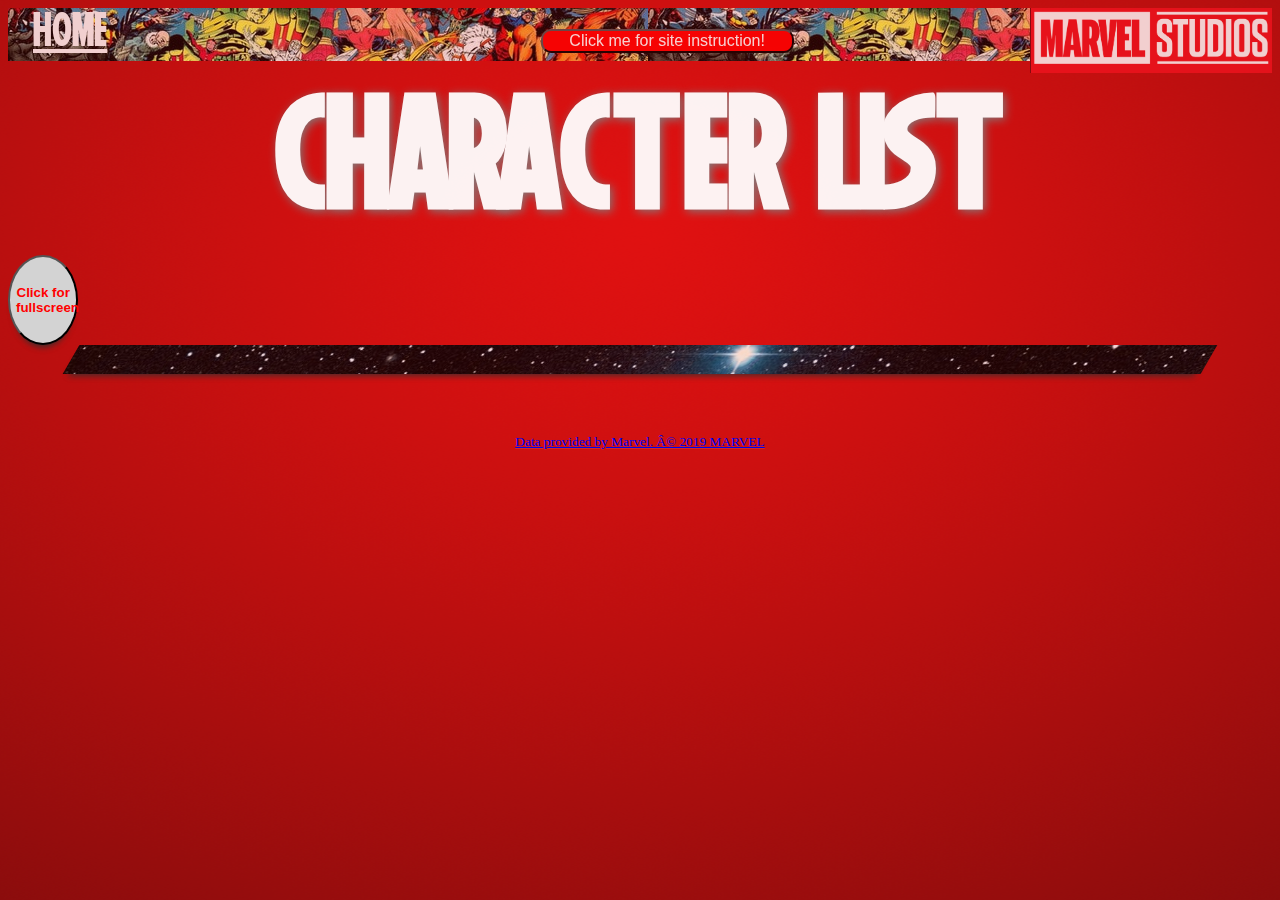
<file: index.html>
<!DOCTYPE html>
<html lang="en" dir="ltr">
  <head>

    <link rel="shortcut icon" type="image/png" href="Images/favicon.png"/>
    <meta name="viewport" content="width=device-width, initial-scale=1.0">
    <script
  src="https://code.jquery.com/jquery-3.4.0.min.js"
  integrity="sha256-BJeo0qm959uMBGb65z40ejJYGSgR7REI4+CW1fNKwOg="
  crossorigin="anonymous"></script>
  <script src="app.js" charset="utf-8"></script>
  <link rel="stylesheet" href="main.css">
    <title>Info-Hero</title>
  </head>
  <body>
    <div id="topNav" class="topNav">
      <a class="home" href="https://derrickjfoster.github.io">Home</a>
      <button id='button1' type="button">Click me for site instruction!</button>

      <!-- <input type="text" placeholder="Search..."> -->
          <div class="MarvelLogo">
          <a href="http://marvel.com"><img id="Logo" src="Images/MarvelLogo.png" alt="MARVEL LOGO"></a>
          </div>
    </div>
    <!-- <hr> -->
    <br>
    <h1 id='characterList'>Character List</h1>
    <button id='button2' type="button">Click for fullscreen</button>
    <div id='divider'class="divider">
    </div>
    <div class="container">

    </div>
  </body>
  <br>
  <footer class="copyright">
    <small><a href="http://marvel.com\">Data provided by Marvel. © 2019 MARVEL</a></small>
  </footer>
</html>
</file>
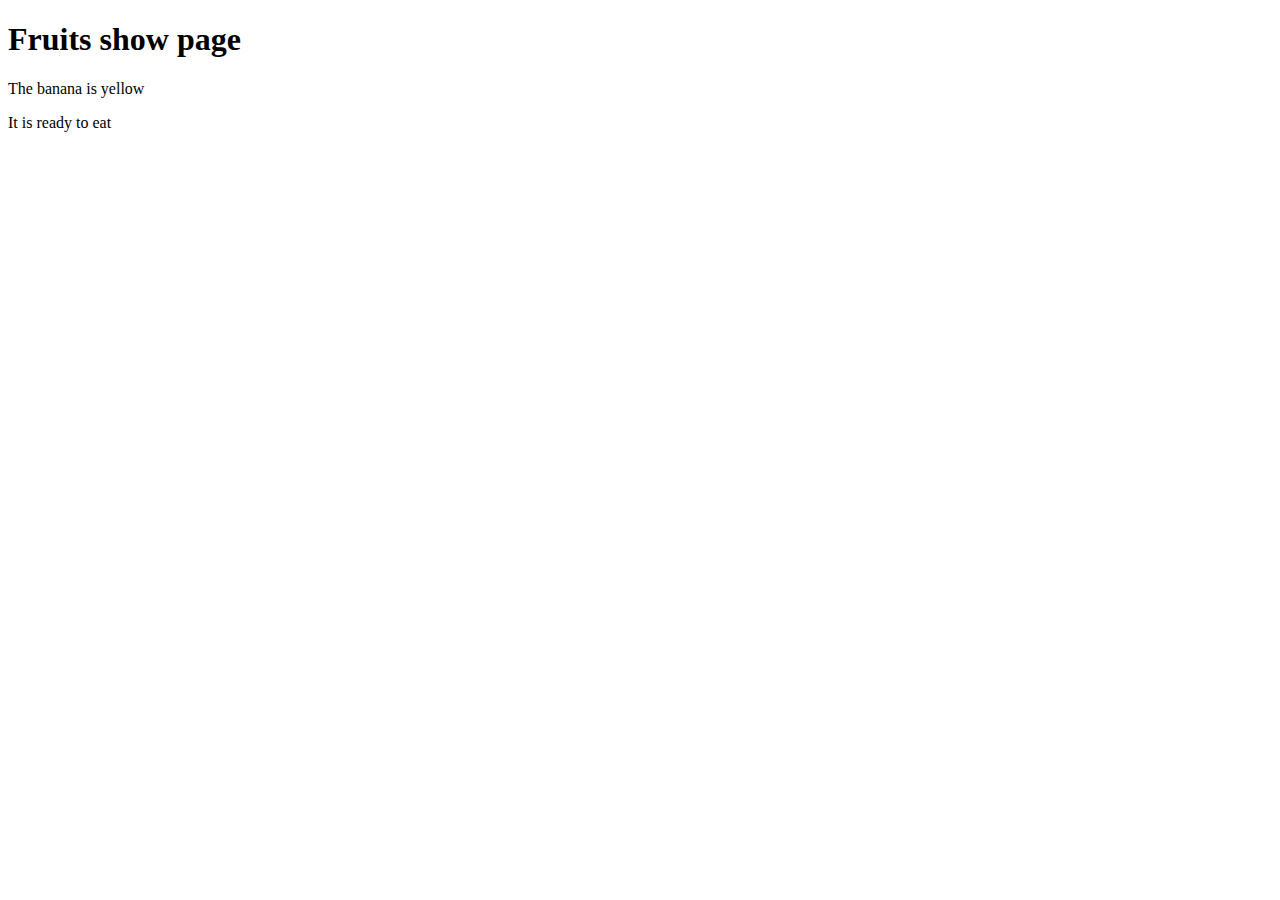
<file: Images/2.htm>
<!DOCTYPE html>
<!-- saved from url=(0030)http://localhost:3000/fruits/2 -->
<html lang="en" dir="ltr"><head><meta http-equiv="Content-Type" content="text/html; charset=UTF-8">
    
    <title></title>
  </head>
  <body class="vsc-initialized">
    <h1>Fruits show page</h1>
    The banana is yellow
    
      <p>It is ready to eat</p>
    
  

</body></html>
</file>
<file: main.css>
@font-face {
  font-family: Marvel;
  src: url('Marvel-Regular.ttf');
}
@viewport{
  width: device-width;
  zoom: 1.0;
}

html{
  /* background-color: #f0131e;
  background-image: linear-gradient(to bottom, red , yellow); */

}

body{
  cursor: url('./Images/prism.png'),auto;
  background:   url('./Images/plain-color-red-wallpaper-2.jpg') center;
}


                              /* CHARACTER LIST */
/* Character list header */
h1 {
  font-family: Marvel-regular, fallback, Arial;
  text-align: center;
  color: white;
  text-shadow: 2px 2px 10px grey;
  font-family: Marvel;
  text-transform: uppercase;
  font-size: 10em;
  opacity: .95;
  margin-top: 0;
  margin-bottom: 0;
  display: block;
}

.divider{
  background-image: url('./Images/stars.png');
  transform: skewX(-30deg);
  width: 90%;
  height: 29px;
  margin-left: auto;
  margin-right: auto;
  margin-top: 0;
  margin-bottom: 40px;
  box-shadow: 0 8px 6px -6px #312f2d;
  opacity: .85;
  display: block;
}
/* flexbox to contain hero img links */
div.container{
  margin-left: auto;
  margin-right: 300px;
  /* background: rgba(0, 0, 0, .6); */
  width: 99.5%;
  height: 100%;
  display: flex;
  flex-direction: row;
  flex-wrap: wrap;
  align-self: flex-start;
  color: white;
  justify-content:space-between;
  border-radius: 10px;
}

.boxes{
  width: 100px;
  height: 230px;
  /* border: 1px solid #000; */
  border-radius: 10px;
  margin: 5px;
  /* box-shadow: 0 8px 6px -6px #312f2d; */
  color: transparent;
  display: block;
  overflow: hidden;
  scroll-behavior: none;
  opacity: .83;
}
.boxes:hover{
  min-width: 50vh;
  min-height: 25vh;
  transform: scale(1);
  background: url(./Images/stars.png);
  scroll-behavior: auto;
  position:static;
  box-shadow: 0 20px 15px -11px #312f2d;
  opacity: 1;
}
.boxes:hover .info{
  color: white;
  text-align: justify;
}
.info{
  margin-right: 10px;
  margin-left: 3px;
}
#characterPic{
  /* border-radius: 10px 10px 0px 0px; */
  float: left;
  border-radius: 10px 10px 10px 10px;
  box-shadow: 0 8px 6px -6px #312f2d;
  margin-right: 5px;
}
#characterPic:hover{
  border-radius: 10px 10px 0px 0px;
  border-radius: 10px 10px 10px 10px;
}
.name{
  color: white;
  text-align: center;
  font-family: Arial;
  letter-spacing: .3px;
}
/* .name:hover{
  background-color: rgba(255, 255, 255, 0.7);
  border-radius: 10px;
  text-shadow: 0 8px 6px -6px #312f2d;
  border-style: outset;
} */

                                /* SEARCH BAR */
.topNav{
background-image:url(./Images/MarvelBackground.png);
opacity: .8;
}
.topNav:hover{
  opacity: 1;
  transform: scale(1.01);
  box-shadow: 0 8px 6px -6px #312f2d;

}

/* Search box value */
/* input[type=text] {
  width: 100px;
  transition: width 0.4s ease-in-out;
} */

/* When the input field gets focus, change its width to 40% */
/* input[type=text]:focus {
  width: 40%;

} */

/* Home button */
.topNav a.home{
  font-family: Marvel;
  text-transform: uppercase;
  font-size: 3em;
  margin-right: 20% ;
  margin-left: 25px;
  color: white;
}
a.home:hover{
  color:red;
  text-shadow: 2px 2px 10px grey;

}
#button1{
  background-color: red;
  width: 20%;
  color: white;
  outline: 0;
  border-radius: 10px;
  font-family: arial;
  margin-left: 14%;
  font-size: 16px;
}
#button2{
  background-color: lightgrey;
  display: block;
  height: 10vh;
  width: 5.5vw;
  text-align:center;
  font-family: arial;
  border-radius: 50%;
  box-shadow: 0 8px 6px -6px #312f2d;
  margin: 0;
  color: red;
  font-weight: bold;
}

#button1:hover{
  transform: scale(1.4);
  box-shadow: 0 0 20px #9ecaed;
}
#button2:hover{
  border-style: inset;
  background-color: white;
  box-shadow: 0 0 10px #9ecaed;
}
.MarvelLogo{
  max-width: 19.1%;
  height: auto;
  float: right;
  padding-top: 0;
  background-color: #f0131e;
  /* box-shadow: 0 8px 6px -6px #312f2d; */
  border-left: 1px solid rgb(0,0,0,.5);

}
#Logo{
  max-width: 100%;
  max-height: 100%;
}

.copyright{
  color: rgba(0,0,0,.7);
  text-shadow: 0 1px rgba(255, 255, 255, 0.1);
  text-align: center;
}
</file>
